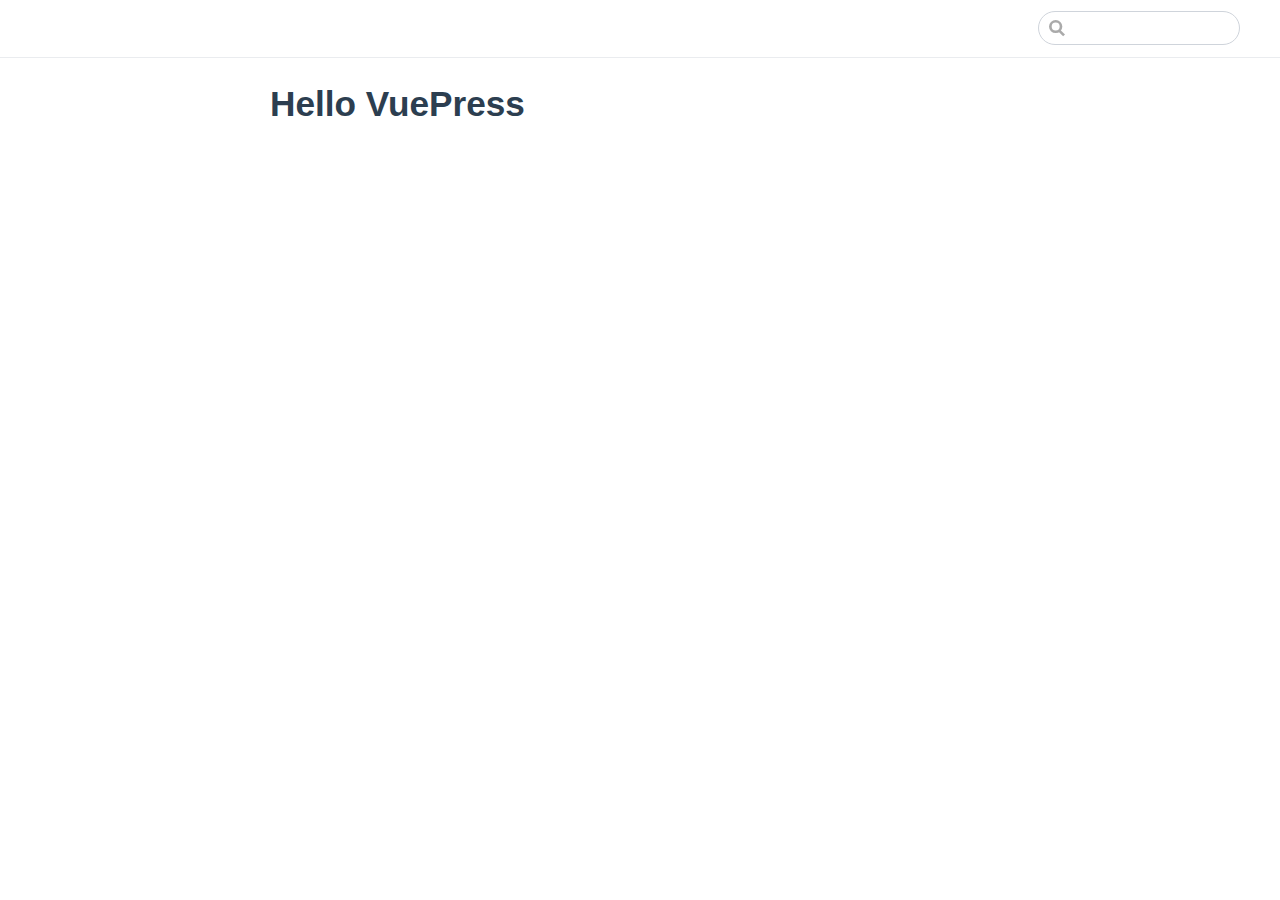
<file: index.html>
<!DOCTYPE html>
<html lang="en-US">
  <head>
    <meta charset="utf-8">
    <meta name="viewport" content="width=device-width,initial-scale=1">
    <title>Hello VuePress</title>
    <meta name="generator" content="VuePress 1.9.7">
    
    <meta name="description" content="">
    
    <link rel="preload" href="/assets/css/0.styles.a5a933ea.css" as="style"><link rel="preload" href="/assets/js/app.b7794d2a.js" as="script"><link rel="preload" href="/assets/js/2.72189513.js" as="script"><link rel="preload" href="/assets/js/7.5f7dd863.js" as="script"><link rel="prefetch" href="/assets/js/3.9a6ce009.js"><link rel="prefetch" href="/assets/js/4.5d6a07f5.js"><link rel="prefetch" href="/assets/js/5.1261fd92.js"><link rel="prefetch" href="/assets/js/6.d1565809.js">
    <link rel="stylesheet" href="/assets/css/0.styles.a5a933ea.css">
  </head>
  <body>
    <div id="app" data-server-rendered="true"><div class="theme-container no-sidebar"><header class="navbar"><div class="sidebar-button"><svg xmlns="http://www.w3.org/2000/svg" aria-hidden="true" role="img" viewBox="0 0 448 512" class="icon"><path fill="currentColor" d="M436 124H12c-6.627 0-12-5.373-12-12V80c0-6.627 5.373-12 12-12h424c6.627 0 12 5.373 12 12v32c0 6.627-5.373 12-12 12zm0 160H12c-6.627 0-12-5.373-12-12v-32c0-6.627 5.373-12 12-12h424c6.627 0 12 5.373 12 12v32c0 6.627-5.373 12-12 12zm0 160H12c-6.627 0-12-5.373-12-12v-32c0-6.627 5.373-12 12-12h424c6.627 0 12 5.373 12 12v32c0 6.627-5.373 12-12 12z"></path></svg></div> <a href="/" aria-current="page" class="home-link router-link-exact-active router-link-active"></a> <div class="links"><div class="search-box"><input aria-label="Search" autocomplete="off" spellcheck="false" value=""> <!----></div> <!----></div></header> <div class="sidebar-mask"></div> <aside class="sidebar"><!---->  <!----> </aside> <main class="page"> <div class="theme-default-content content__default"><h1 id="hello-vuepress"><a href="#hello-vuepress" class="header-anchor">#</a> Hello VuePress</h1></div> <footer class="page-edit"><!----> <!----></footer> <!----> </main></div><div class="global-ui"></div></div>
    <script src="/assets/js/app.b7794d2a.js" defer></script><script src="/assets/js/2.72189513.js" defer></script><script src="/assets/js/7.5f7dd863.js" defer></script>
  </body>
</html>
</file>
<file: assets/css/0.styles.a5a933ea.css>
code[class*=language-],pre[class*=language-]{color:#ccc;background:none;font-family:Consolas,Monaco,Andale Mono,Ubuntu Mono,monospace;font-size:1em;text-align:left;white-space:pre;word-spacing:normal;word-break:normal;word-wrap:normal;line-height:1.5;-o-tab-size:4;tab-size:4;-webkit-hyphens:none;hyphens:none}pre[class*=language-]{padding:1em;margin:.5em 0;overflow:auto}:not(pre)>code[class*=language-],pre[class*=language-]{background:#2d2d2d}:not(pre)>code[class*=language-]{padding:.1em;border-radius:.3em;white-space:normal}.token.block-comment,.token.cdata,.token.comment,.token.doctype,.token.prolog{color:#999}.token.punctuation{color:#ccc}.token.attr-name,.token.deleted,.token.namespace,.token.tag{color:#e2777a}.token.function-name{color:#6196cc}.token.boolean,.token.function,.token.number{color:#f08d49}.token.class-name,.token.constant,.token.property,.token.symbol{color:#f8c555}.token.atrule,.token.builtin,.token.important,.token.keyword,.token.selector{color:#cc99cd}.token.attr-value,.token.char,.token.regex,.token.string,.token.variable{color:#7ec699}.token.entity,.token.operator,.token.url{color:#67cdcc}.token.bold,.token.important{font-weight:700}.token.italic{font-style:italic}.token.entity{cursor:help}.token.inserted{color:green}.theme-default-content code{color:#476582;padding:.25rem .5rem;margin:0;font-size:.85em;background-color:rgba(27,31,35,.05);border-radius:3px}.theme-default-content code .token.deleted{color:#ec5975}.theme-default-content code .token.inserted{color:#3eaf7c}.theme-default-content pre,.theme-default-content pre[class*=language-]{line-height:1.4;padding:1.25rem 1.5rem;margin:.85rem 0;background-color:#282c34;border-radius:6px;overflow:auto}.theme-default-content pre[class*=language-] code,.theme-default-content pre code{color:#fff;padding:0;background-color:transparent;border-radius:0}div[class*=language-]{position:relative;background-color:#282c34;border-radius:6px}div[class*=language-] .highlight-lines{-webkit-user-select:none;user-select:none;padding-top:1.3rem;position:absolute;top:0;left:0;width:100%;line-height:1.4}div[class*=language-] .highlight-lines .highlighted{background-color:rgba(0,0,0,.66)}div[class*=language-] pre,div[class*=language-] pre[class*=language-]{background:transparent;position:relative;z-index:1}div[class*=language-]:before{position:absolute;z-index:3;top:.8em;right:1em;font-size:.75rem;color:hsla(0,0%,100%,.4)}div[class*=language-]:not(.line-numbers-mode) .line-numbers-wrapper{display:none}div[class*=language-].line-numbers-mode .highlight-lines .highlighted{position:relative}div[class*=language-].line-numbers-mode .highlight-lines .highlighted:before{content:" ";position:absolute;z-index:3;left:0;top:0;display:block;width:3.5rem;height:100%;background-color:rgba(0,0,0,.66)}div[class*=language-].line-numbers-mode pre{padding-left:4.5rem;vertical-align:middle}div[class*=language-].line-numbers-mode .line-numbers-wrapper{position:absolute;top:0;width:3.5rem;text-align:center;color:hsla(0,0%,100%,.3);padding:1.25rem 0;line-height:1.4}div[class*=language-].line-numbers-mode .line-numbers-wrapper br{-webkit-user-select:none;user-select:none}div[class*=language-].line-numbers-mode .line-numbers-wrapper .line-number{position:relative;z-index:4;-webkit-user-select:none;user-select:none;font-size:.85em}div[class*=language-].line-numbers-mode:after{content:"";position:absolute;z-index:2;top:0;left:0;width:3.5rem;height:100%;border-radius:6px 0 0 6px;border-right:1px solid rgba(0,0,0,.66);background-color:#282c34}div[class~=language-js]:before{content:"js"}div[class~=language-ts]:before{content:"ts"}div[class~=language-html]:before{content:"html"}div[class~=language-md]:before{content:"md"}div[class~=language-vue]:before{content:"vue"}div[class~=language-css]:before{content:"css"}div[class~=language-sass]:before{content:"sass"}div[class~=language-scss]:before{content:"scss"}div[class~=language-less]:before{content:"less"}div[class~=language-stylus]:before{content:"stylus"}div[class~=language-go]:before{content:"go"}div[class~=language-java]:before{content:"java"}div[class~=language-c]:before{content:"c"}div[class~=language-sh]:before{content:"sh"}div[class~=language-yaml]:before{content:"yaml"}div[class~=language-py]:before{content:"py"}div[class~=language-docker]:before{content:"docker"}div[class~=language-dockerfile]:before{content:"dockerfile"}div[class~=language-makefile]:before{content:"makefile"}div[class~=language-javascript]:before{content:"js"}div[class~=language-typescript]:before{content:"ts"}div[class~=language-markup]:before{content:"html"}div[class~=language-markdown]:before{content:"md"}div[class~=language-json]:before{content:"json"}div[class~=language-ruby]:before{content:"rb"}div[class~=language-python]:before{content:"py"}div[class~=language-bash]:before{content:"sh"}div[class~=language-php]:before{content:"php"}.custom-block .custom-block-title{font-weight:600;margin-bottom:-.4rem}.custom-block.danger,.custom-block.tip,.custom-block.warning{padding:.1rem 1.5rem;border-left-width:.5rem;border-left-style:solid;margin:1rem 0}.custom-block.tip{background-color:#f3f5f7;border-color:#42b983}.custom-block.warning{background-color:rgba(255,229,100,.3);border-color:#e7c000;color:#6b5900}.custom-block.warning .custom-block-title{color:#b29400}.custom-block.warning a{color:#2c3e50}.custom-block.danger{background-color:#ffe6e6;border-color:#c00;color:#4d0000}.custom-block.danger .custom-block-title{color:#900}.custom-block.danger a{color:#2c3e50}.custom-block.details{display:block;position:relative;border-radius:2px;margin:1.6em 0;padding:1.6em;background-color:#eee}.custom-block.details h4{margin-top:0}.custom-block.details figure:last-child,.custom-block.details p:last-child{margin-bottom:0;padding-bottom:0}.custom-block.details summary{outline:none;cursor:pointer}.arrow{display:inline-block;width:0;height:0}.arrow.up{border-bottom:6px solid #ccc}.arrow.down,.arrow.up{border-left:4px solid transparent;border-right:4px solid transparent}.arrow.down{border-top:6px solid #ccc}.arrow.right{border-left:6px solid #ccc}.arrow.left,.arrow.right{border-top:4px solid transparent;border-bottom:4px solid transparent}.arrow.left{border-right:6px solid #ccc}.theme-default-content:not(.custom){max-width:740px;margin:0 auto;padding:2rem 2.5rem}@media (max-width:959px){.theme-default-content:not(.custom){padding:2rem}}@media (max-width:419px){.theme-default-content:not(.custom){padding:1.5rem}}.table-of-contents .badge{vertical-align:middle}body,html{padding:0;margin:0;background-color:#fff}body{font-family:-apple-system,BlinkMacSystemFont,Segoe UI,Roboto,Oxygen,Ubuntu,Cantarell,Fira Sans,Droid Sans,Helvetica Neue,sans-serif;-webkit-font-smoothing:antialiased;-moz-osx-font-smoothing:grayscale;font-size:16px;color:#2c3e50}.page{padding-left:20rem}.navbar{z-index:20;right:0;height:3.6rem;background-color:#fff;box-sizing:border-box;border-bottom:1px solid #eaecef}.navbar,.sidebar-mask{position:fixed;top:0;left:0}.sidebar-mask{z-index:9;width:100vw;height:100vh;display:none}.sidebar{font-size:16px;background-color:#fff;width:20rem;position:fixed;z-index:10;margin:0;top:3.6rem;left:0;bottom:0;box-sizing:border-box;border-right:1px solid #eaecef;overflow-y:auto}.theme-default-content:not(.custom)>:first-child{margin-top:3.6rem}.theme-default-content:not(.custom) a:hover{text-decoration:underline}.theme-default-content:not(.custom) p.demo{padding:1rem 1.5rem;border:1px solid #ddd;border-radius:4px}.theme-default-content:not(.custom) img{max-width:100%}.theme-default-content.custom{padding:0;margin:0}.theme-default-content.custom img{max-width:100%}a{font-weight:500;text-decoration:none}a,p a code{color:#3eaf7c}p a code{font-weight:400}kbd{background:#eee;border:.15rem solid #ddd;border-bottom:.25rem solid #ddd;border-radius:.15rem;padding:0 .15em}blockquote{font-size:1rem;color:#999;border-left:.2rem solid #dfe2e5;margin:1rem 0;padding:.25rem 0 .25rem 1rem}blockquote>p{margin:0}ol,ul{padding-left:1.2em}strong{font-weight:600}h1,h2,h3,h4,h5,h6{font-weight:600;line-height:1.25}.theme-default-content:not(.custom)>h1,.theme-default-content:not(.custom)>h2,.theme-default-content:not(.custom)>h3,.theme-default-content:not(.custom)>h4,.theme-default-content:not(.custom)>h5,.theme-default-content:not(.custom)>h6{margin-top:-3.1rem;padding-top:4.6rem;margin-bottom:0}.theme-default-content:not(.custom)>h1:first-child,.theme-default-content:not(.custom)>h2:first-child,.theme-default-content:not(.custom)>h3:first-child,.theme-default-content:not(.custom)>h4:first-child,.theme-default-content:not(.custom)>h5:first-child,.theme-default-content:not(.custom)>h6:first-child{margin-top:-1.5rem;margin-bottom:1rem}.theme-default-content:not(.custom)>h1:first-child+.custom-block,.theme-default-content:not(.custom)>h1:first-child+p,.theme-default-content:not(.custom)>h1:first-child+pre,.theme-default-content:not(.custom)>h2:first-child+.custom-block,.theme-default-content:not(.custom)>h2:first-child+p,.theme-default-content:not(.custom)>h2:first-child+pre,.theme-default-content:not(.custom)>h3:first-child+.custom-block,.theme-default-content:not(.custom)>h3:first-child+p,.theme-default-content:not(.custom)>h3:first-child+pre,.theme-default-content:not(.custom)>h4:first-child+.custom-block,.theme-default-content:not(.custom)>h4:first-child+p,.theme-default-content:not(.custom)>h4:first-child+pre,.theme-default-content:not(.custom)>h5:first-child+.custom-block,.theme-default-content:not(.custom)>h5:first-child+p,.theme-default-content:not(.custom)>h5:first-child+pre,.theme-default-content:not(.custom)>h6:first-child+.custom-block,.theme-default-content:not(.custom)>h6:first-child+p,.theme-default-content:not(.custom)>h6:first-child+pre{margin-top:2rem}h1:focus .header-anchor,h1:hover .header-anchor,h2:focus .header-anchor,h2:hover .header-anchor,h3:focus .header-anchor,h3:hover .header-anchor,h4:focus .header-anchor,h4:hover .header-anchor,h5:focus .header-anchor,h5:hover .header-anchor,h6:focus .header-anchor,h6:hover .header-anchor{opacity:1}h1{font-size:2.2rem}h2{font-size:1.65rem;padding-bottom:.3rem;border-bottom:1px solid #eaecef}h3{font-size:1.35rem}a.header-anchor{font-size:.85em;float:left;margin-left:-.87em;padding-right:.23em;margin-top:.125em;opacity:0}a.header-anchor:focus,a.header-anchor:hover{text-decoration:none}.line-number,code,kbd{font-family:source-code-pro,Menlo,Monaco,Consolas,Courier New,monospace}ol,p,ul{line-height:1.7}hr{border:0;border-top:1px solid #eaecef}table{border-collapse:collapse;margin:1rem 0;display:block;overflow-x:auto}tr{border-top:1px solid #dfe2e5}tr:nth-child(2n){background-color:#f6f8fa}td,th{border:1px solid #dfe2e5;padding:.6em 1em}.theme-container.sidebar-open .sidebar-mask{display:block}.theme-container.no-navbar .theme-default-content:not(.custom)>h1,.theme-container.no-navbar h2,.theme-container.no-navbar h3,.theme-container.no-navbar h4,.theme-container.no-navbar h5,.theme-container.no-navbar h6{margin-top:1.5rem;padding-top:0}.theme-container.no-navbar .sidebar{top:0}@media (min-width:720px){.theme-container.no-sidebar .sidebar{display:none}.theme-container.no-sidebar .page{padding-left:0}}@media (max-width:959px){.sidebar{font-size:15px;width:16.4rem}.page{padding-left:16.4rem}}@media (max-width:719px){.sidebar{top:0;padding-top:3.6rem;transform:translateX(-100%);transition:transform .2s ease}.page{padding-left:0}.theme-container.sidebar-open .sidebar{transform:translateX(0)}.theme-container.no-navbar .sidebar{padding-top:0}}@media (max-width:419px){h1{font-size:1.9rem}.theme-default-content div[class*=language-]{margin:.85rem -1.5rem;border-radius:0}}#nprogress{pointer-events:none}#nprogress .bar{background:#3eaf7c;position:fixed;z-index:1031;top:0;left:0;width:100%;height:2px}#nprogress .peg{display:block;position:absolute;right:0;width:100px;height:100%;box-shadow:0 0 10px #3eaf7c,0 0 5px #3eaf7c;opacity:1;transform:rotate(3deg) translateY(-4px)}#nprogress .spinner{display:block;position:fixed;z-index:1031;top:15px;right:15px}#nprogress .spinner-icon{width:18px;height:18px;box-sizing:border-box;border-color:#3eaf7c transparent transparent #3eaf7c;border-style:solid;border-width:2px;border-radius:50%;animation:nprogress-spinner .4s linear infinite}.nprogress-custom-parent{overflow:hidden;position:relative}.nprogress-custom-parent #nprogress .bar,.nprogress-custom-parent #nprogress .spinner{position:absolute}@keyframes nprogress-spinner{0%{transform:rotate(0deg)}to{transform:rotate(1turn)}}.icon.outbound{color:#aaa;display:inline-block;vertical-align:middle;position:relative;top:-1px}.sr-only{position:absolute;width:1px;height:1px;padding:0;margin:-1px;overflow:hidden;clip:rect(0,0,0,0);white-space:nowrap;border-width:0}.home{padding:3.6rem 2rem 0;max-width:960px;margin:0 auto;display:block}.home .hero{text-align:center}.home .hero img{max-width:100%;max-height:280px;display:block;margin:3rem auto 1.5rem}.home .hero h1{font-size:3rem}.home .hero .action,.home .hero .description,.home .hero h1{margin:1.8rem auto}.home .hero .description{max-width:35rem;font-size:1.6rem;line-height:1.3;color:#6a8bad}.home .hero .action-button{display:inline-block;font-size:1.2rem;color:#fff;background-color:#3eaf7c;padding:.8rem 1.6rem;border-radius:4px;transition:background-color .1s ease;box-sizing:border-box;border-bottom:1px solid #389d70}.home .hero .action-button:hover{background-color:#4abf8a}.home .features{border-top:1px solid #eaecef;padding:1.2rem 0;margin-top:2.5rem;display:flex;flex-wrap:wrap;align-items:flex-start;align-content:stretch;justify-content:space-between}.home .feature{flex-grow:1;flex-basis:30%;max-width:30%}.home .feature h2{font-size:1.4rem;font-weight:500;border-bottom:none;padding-bottom:0;color:#3a5169}.home .feature p{color:#4e6e8e}.home .footer{padding:2.5rem;border-top:1px solid #eaecef;text-align:center;color:#4e6e8e}@media (max-width:719px){.home .features{flex-direction:column}.home .feature{max-width:100%;padding:0 2.5rem}}@media (max-width:419px){.home{padding-left:1.5rem;padding-right:1.5rem}.home .hero img{max-height:210px;margin:2rem auto 1.2rem}.home .hero h1{font-size:2rem}.home .hero .action,.home .hero .description,.home .hero h1{margin:1.2rem auto}.home .hero .description{font-size:1.2rem}.home .hero .action-button{font-size:1rem;padding:.6rem 1.2rem}.home .feature h2{font-size:1.25rem}}.search-box{display:inline-block;position:relative;margin-right:1rem}.search-box input{cursor:text;width:10rem;height:2rem;color:#4e6e8e;display:inline-block;border:1px solid #cfd4db;border-radius:2rem;font-size:.9rem;line-height:2rem;padding:0 .5rem 0 2rem;outline:none;transition:all .2s ease;background:#fff url(/assets/img/search.83621669.svg) .6rem .5rem no-repeat;background-size:1rem}.search-box input:focus{cursor:auto;border-color:#3eaf7c}.search-box .suggestions{background:#fff;width:20rem;position:absolute;top:2rem;border:1px solid #cfd4db;border-radius:6px;padding:.4rem;list-style-type:none}.search-box .suggestions.align-right{right:0}.search-box .suggestion{line-height:1.4;padding:.4rem .6rem;border-radius:4px;cursor:pointer}.search-box .suggestion a{white-space:normal;color:#5d82a6}.search-box .suggestion a .page-title{font-weight:600}.search-box .suggestion a .header{font-size:.9em;margin-left:.25em}.search-box .suggestion.focused{background-color:#f3f4f5}.search-box .suggestion.focused a{color:#3eaf7c}@media (max-width:959px){.search-box input{cursor:pointer;width:0;border-color:transparent;position:relative}.search-box input:focus{cursor:text;left:0;width:10rem}}@media (-ms-high-contrast:none){.search-box input{height:2rem}}@media (max-width:959px) and (min-width:719px){.search-box .suggestions{left:0}}@media (max-width:719px){.search-box{margin-right:0}.search-box input{left:1rem}.search-box .suggestions{right:0}}@media (max-width:419px){.search-box .suggestions{width:calc(100vw - 4rem)}.search-box input:focus{width:8rem}}.sidebar-button{cursor:pointer;display:none;width:1.25rem;height:1.25rem;position:absolute;padding:.6rem;top:.6rem;left:1rem}.sidebar-button .icon{display:block;width:1.25rem;height:1.25rem}@media (max-width:719px){.sidebar-button{display:block}}.dropdown-enter,.dropdown-leave-to{height:0!important}.dropdown-wrapper{cursor:pointer}.dropdown-wrapper .dropdown-title,.dropdown-wrapper .mobile-dropdown-title{display:block;font-size:.9rem;font-family:inherit;cursor:inherit;padding:inherit;line-height:1.4rem;background:transparent;border:none;font-weight:500;color:#2c3e50}.dropdown-wrapper .dropdown-title:hover,.dropdown-wrapper .mobile-dropdown-title:hover{border-color:transparent}.dropdown-wrapper .dropdown-title .arrow,.dropdown-wrapper .mobile-dropdown-title .arrow{vertical-align:middle;margin-top:-1px;margin-left:.4rem}.dropdown-wrapper .mobile-dropdown-title{display:none;font-weight:600}.dropdown-wrapper .mobile-dropdown-title font-size inherit:hover{color:#3eaf7c}.dropdown-wrapper .nav-dropdown .dropdown-item{color:inherit;line-height:1.7rem}.dropdown-wrapper .nav-dropdown .dropdown-item h4{margin:.45rem 0 0;border-top:1px solid #eee;padding:1rem 1.5rem .45rem 1.25rem}.dropdown-wrapper .nav-dropdown .dropdown-item .dropdown-subitem-wrapper{padding:0;list-style:none}.dropdown-wrapper .nav-dropdown .dropdown-item .dropdown-subitem-wrapper .dropdown-subitem{font-size:.9em}.dropdown-wrapper .nav-dropdown .dropdown-item a{display:block;line-height:1.7rem;position:relative;border-bottom:none;font-weight:400;margin-bottom:0;padding:0 1.5rem 0 1.25rem}.dropdown-wrapper .nav-dropdown .dropdown-item a.router-link-active,.dropdown-wrapper .nav-dropdown .dropdown-item a:hover{color:#3eaf7c}.dropdown-wrapper .nav-dropdown .dropdown-item a.router-link-active:after{content:"";width:0;height:0;border-left:5px solid #3eaf7c;border-top:3px solid transparent;border-bottom:3px solid transparent;position:absolute;top:calc(50% - 2px);left:9px}.dropdown-wrapper .nav-dropdown .dropdown-item:first-child h4{margin-top:0;padding-top:0;border-top:0}@media (max-width:719px){.dropdown-wrapper.open .dropdown-title{margin-bottom:.5rem}.dropdown-wrapper .dropdown-title{display:none}.dropdown-wrapper .mobile-dropdown-title{display:block}.dropdown-wrapper .nav-dropdown{transition:height .1s ease-out;overflow:hidden}.dropdown-wrapper .nav-dropdown .dropdown-item h4{border-top:0;margin-top:0;padding-top:0}.dropdown-wrapper .nav-dropdown .dropdown-item>a,.dropdown-wrapper .nav-dropdown .dropdown-item h4{font-size:15px;line-height:2rem}.dropdown-wrapper .nav-dropdown .dropdown-item .dropdown-subitem{font-size:14px;padding-left:1rem}}@media (min-width:719px){.dropdown-wrapper{height:1.8rem}.dropdown-wrapper.open .nav-dropdown,.dropdown-wrapper:hover .nav-dropdown{display:block!important}.dropdown-wrapper.open:blur{display:none}.dropdown-wrapper .nav-dropdown{display:none;height:auto!important;box-sizing:border-box;max-height:calc(100vh - 2.7rem);overflow-y:auto;position:absolute;top:100%;right:0;background-color:#fff;padding:.6rem 0;border:1px solid;border-color:#ddd #ddd #ccc;text-align:left;border-radius:.25rem;white-space:nowrap;margin:0}}.nav-links{display:inline-block}.nav-links a{line-height:1.4rem;color:inherit}.nav-links a.router-link-active,.nav-links a:hover{color:#3eaf7c}.nav-links .nav-item{position:relative;display:inline-block;margin-left:1.5rem;line-height:2rem}.nav-links .nav-item:first-child{margin-left:0}.nav-links .repo-link{margin-left:1.5rem}@media (max-width:719px){.nav-links .nav-item,.nav-links .repo-link{margin-left:0}}@media (min-width:719px){.nav-links a.router-link-active,.nav-links a:hover{color:#2c3e50}.nav-item>a:not(.external).router-link-active,.nav-item>a:not(.external):hover{margin-bottom:-2px;border-bottom:2px solid #46bd87}}.navbar{padding:.7rem 1.5rem;line-height:2.2rem}.navbar a,.navbar img,.navbar span{display:inline-block}.navbar .logo{height:2.2rem;min-width:2.2rem;margin-right:.8rem;vertical-align:top}.navbar .site-name{font-size:1.3rem;font-weight:600;color:#2c3e50;position:relative}.navbar .links{padding-left:1.5rem;box-sizing:border-box;background-color:#fff;white-space:nowrap;font-size:.9rem;position:absolute;right:1.5rem;top:.7rem;display:flex}.navbar .links .search-box{flex:0 0 auto;vertical-align:top}@media (max-width:719px){.navbar{padding-left:4rem}.navbar .can-hide{display:none}.navbar .links{padding-left:1.5rem}.navbar .site-name{width:calc(100vw - 9.4rem);overflow:hidden;white-space:nowrap;text-overflow:ellipsis}}.page-edit{max-width:740px;margin:0 auto;padding:2rem 2.5rem}@media (max-width:959px){.page-edit{padding:2rem}}@media (max-width:419px){.page-edit{padding:1.5rem}}.page-edit{padding-top:1rem;padding-bottom:1rem;overflow:auto}.page-edit .edit-link{display:inline-block}.page-edit .edit-link a{color:#4e6e8e;margin-right:.25rem}.page-edit .last-updated{float:right;font-size:.9em}.page-edit .last-updated .prefix{font-weight:500;color:#4e6e8e}.page-edit .last-updated .time{font-weight:400;color:#767676}@media (max-width:719px){.page-edit .edit-link{margin-bottom:.5rem}.page-edit .last-updated{font-size:.8em;float:none;text-align:left}}.page-nav{max-width:740px;margin:0 auto;padding:2rem 2.5rem}@media (max-width:959px){.page-nav{padding:2rem}}@media (max-width:419px){.page-nav{padding:1.5rem}}.page-nav{padding-top:1rem;padding-bottom:0}.page-nav .inner{min-height:2rem;margin-top:0;border-top:1px solid #eaecef;padding-top:1rem;overflow:auto}.page-nav .next{float:right}.page{padding-bottom:2rem;display:block}.sidebar-group .sidebar-group{padding-left:.5em}.sidebar-group:not(.collapsable) .sidebar-heading:not(.clickable){cursor:auto;color:inherit}.sidebar-group.is-sub-group{padding-left:0}.sidebar-group.is-sub-group>.sidebar-heading{font-size:.95em;line-height:1.4;font-weight:400;padding-left:2rem}.sidebar-group.is-sub-group>.sidebar-heading:not(.clickable){opacity:.5}.sidebar-group.is-sub-group>.sidebar-group-items{padding-left:1rem}.sidebar-group.is-sub-group>.sidebar-group-items>li>.sidebar-link{font-size:.95em;border-left:none}.sidebar-group.depth-2>.sidebar-heading{border-left:none}.sidebar-heading{color:#2c3e50;transition:color .15s ease;cursor:pointer;font-size:1.1em;font-weight:700;padding:.35rem 1.5rem .35rem 1.25rem;width:100%;box-sizing:border-box;margin:0;border-left:.25rem solid transparent}.sidebar-heading.open,.sidebar-heading:hover{color:inherit}.sidebar-heading .arrow{position:relative;top:-.12em;left:.5em}.sidebar-heading.clickable.active{font-weight:600;color:#3eaf7c;border-left-color:#3eaf7c}.sidebar-heading.clickable:hover{color:#3eaf7c}.sidebar-group-items{transition:height .1s ease-out;font-size:.95em;overflow:hidden}.sidebar .sidebar-sub-headers{padding-left:1rem;font-size:.95em}a.sidebar-link{font-size:1em;font-weight:400;display:inline-block;color:#2c3e50;border-left:.25rem solid transparent;padding:.35rem 1rem .35rem 1.25rem;line-height:1.4;width:100%;box-sizing:border-box}a.sidebar-link:hover{color:#3eaf7c}a.sidebar-link.active{font-weight:600;color:#3eaf7c;border-left-color:#3eaf7c}.sidebar-group a.sidebar-link{padding-left:2rem}.sidebar-sub-headers a.sidebar-link{padding-top:.25rem;padding-bottom:.25rem;border-left:none}.sidebar-sub-headers a.sidebar-link.active{font-weight:500}.sidebar ul{padding:0;margin:0;list-style-type:none}.sidebar a{display:inline-block}.sidebar .nav-links{display:none;border-bottom:1px solid #eaecef;padding:.5rem 0 .75rem}.sidebar .nav-links a{font-weight:600}.sidebar .nav-links .nav-item,.sidebar .nav-links .repo-link{display:block;line-height:1.25rem;font-size:1.1em;padding:.5rem 0 .5rem 1.5rem}.sidebar>.sidebar-links{padding:1.5rem 0}.sidebar>.sidebar-links>li>a.sidebar-link{font-size:1.1em;line-height:1.7;font-weight:700}.sidebar>.sidebar-links>li:not(:first-child){margin-top:.75rem}@media (max-width:719px){.sidebar .nav-links{display:block}.sidebar .nav-links .dropdown-wrapper .nav-dropdown .dropdown-item a.router-link-active:after{top:calc(1rem - 2px)}.sidebar>.sidebar-links{padding:1rem 0}}.badge[data-v-472a8e6a]{display:inline-block;font-size:14px;height:18px;line-height:18px;border-radius:3px;padding:0 6px;color:#fff}.badge.green[data-v-472a8e6a],.badge.tip[data-v-472a8e6a],.badge[data-v-472a8e6a]{background-color:#42b983}.badge.error[data-v-472a8e6a]{background-color:#da5961}.badge.warn[data-v-472a8e6a],.badge.warning[data-v-472a8e6a],.badge.yellow[data-v-472a8e6a]{background-color:#e7c000}.badge+.badge[data-v-472a8e6a]{margin-left:5px}.theme-code-block[data-v-1c358cf8]{display:none}.theme-code-block__active[data-v-1c358cf8]{display:block}.theme-code-block>pre[data-v-1c358cf8]{background-color:orange}.theme-code-group__nav[data-v-b05605ce]{margin-bottom:-35px;background-color:#282c34;padding-bottom:22px;border-top-left-radius:6px;border-top-right-radius:6px;padding-left:10px;padding-top:10px}.theme-code-group__ul[data-v-b05605ce]{margin:auto 0;padding-left:0;display:inline-flex;list-style:none}.theme-code-group__nav-tab[data-v-b05605ce]{border:0;padding:5px;cursor:pointer;background-color:transparent;font-size:.85em;line-height:1.4;color:hsla(0,0%,100%,.9);font-weight:600}.theme-code-group__nav-tab-active[data-v-b05605ce]{border-bottom:1px solid #42b983}.pre-blank[data-v-b05605ce]{color:#42b983}
</file>
